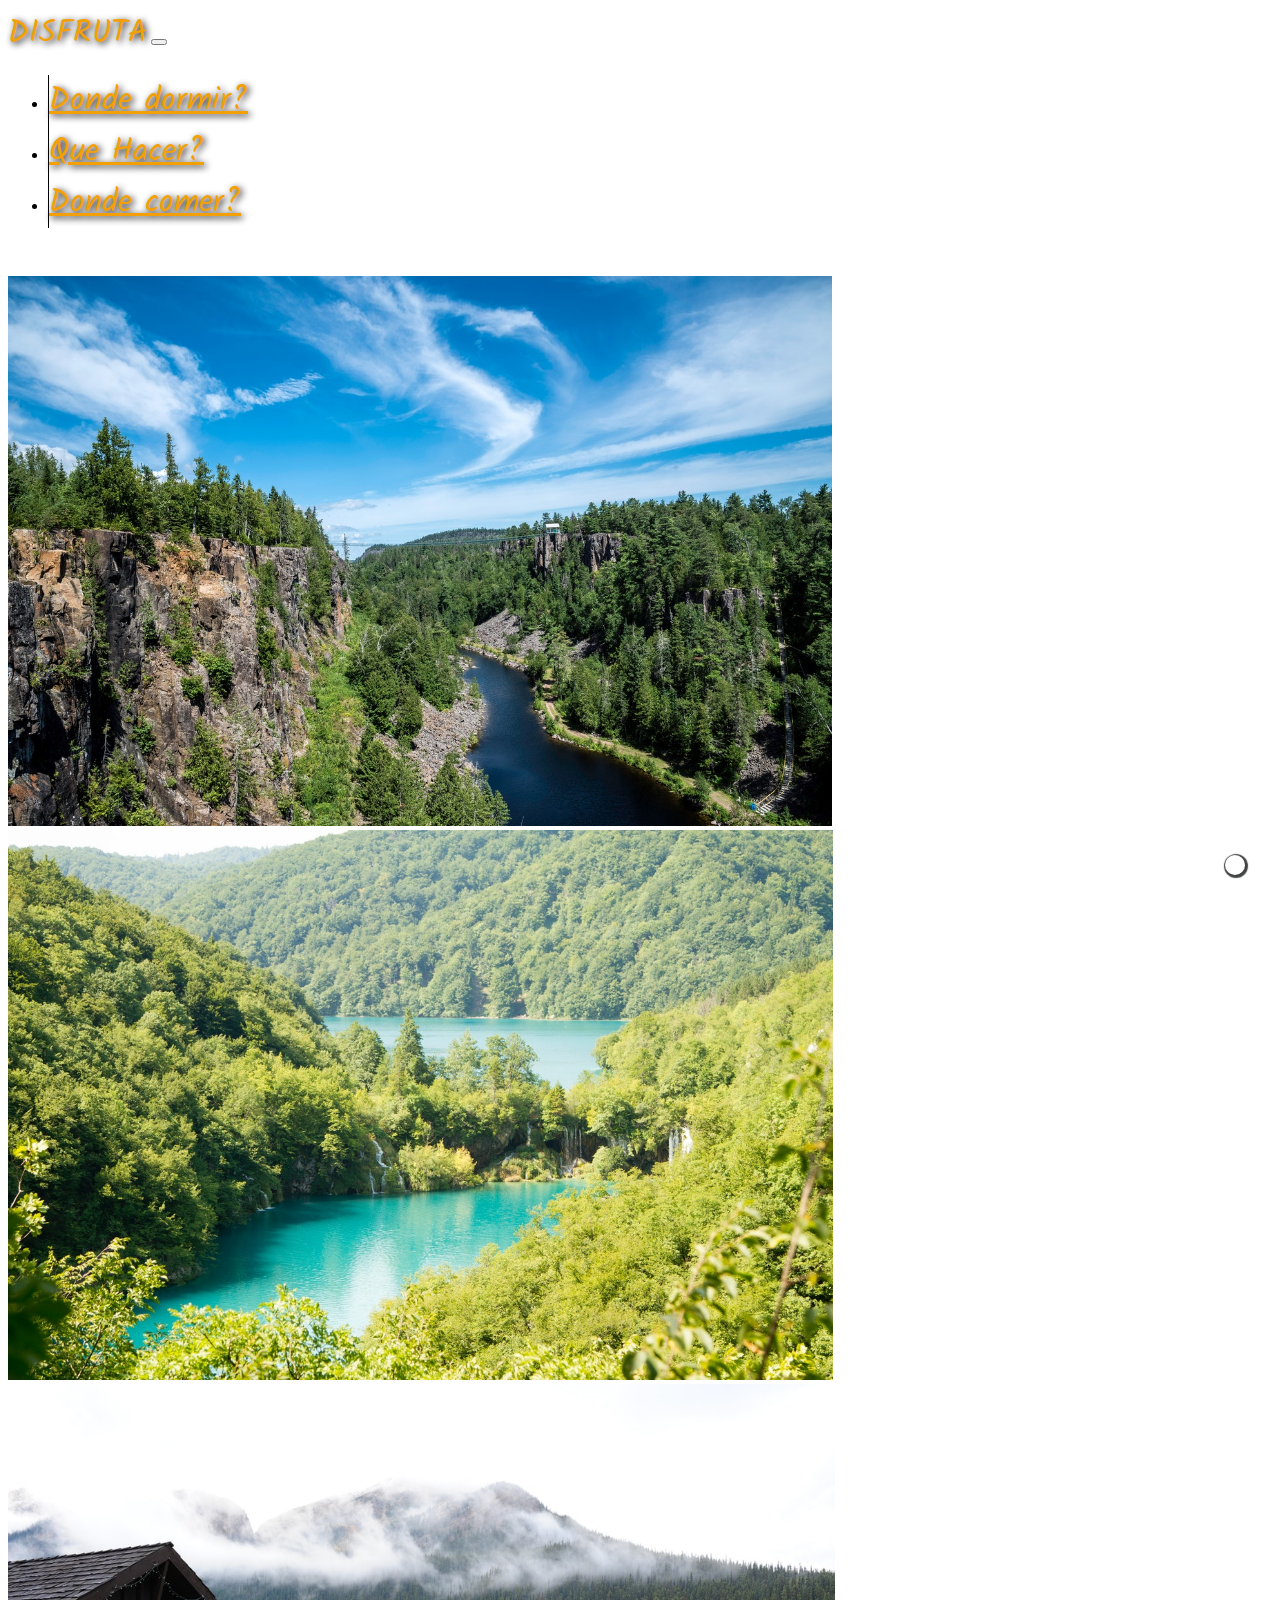
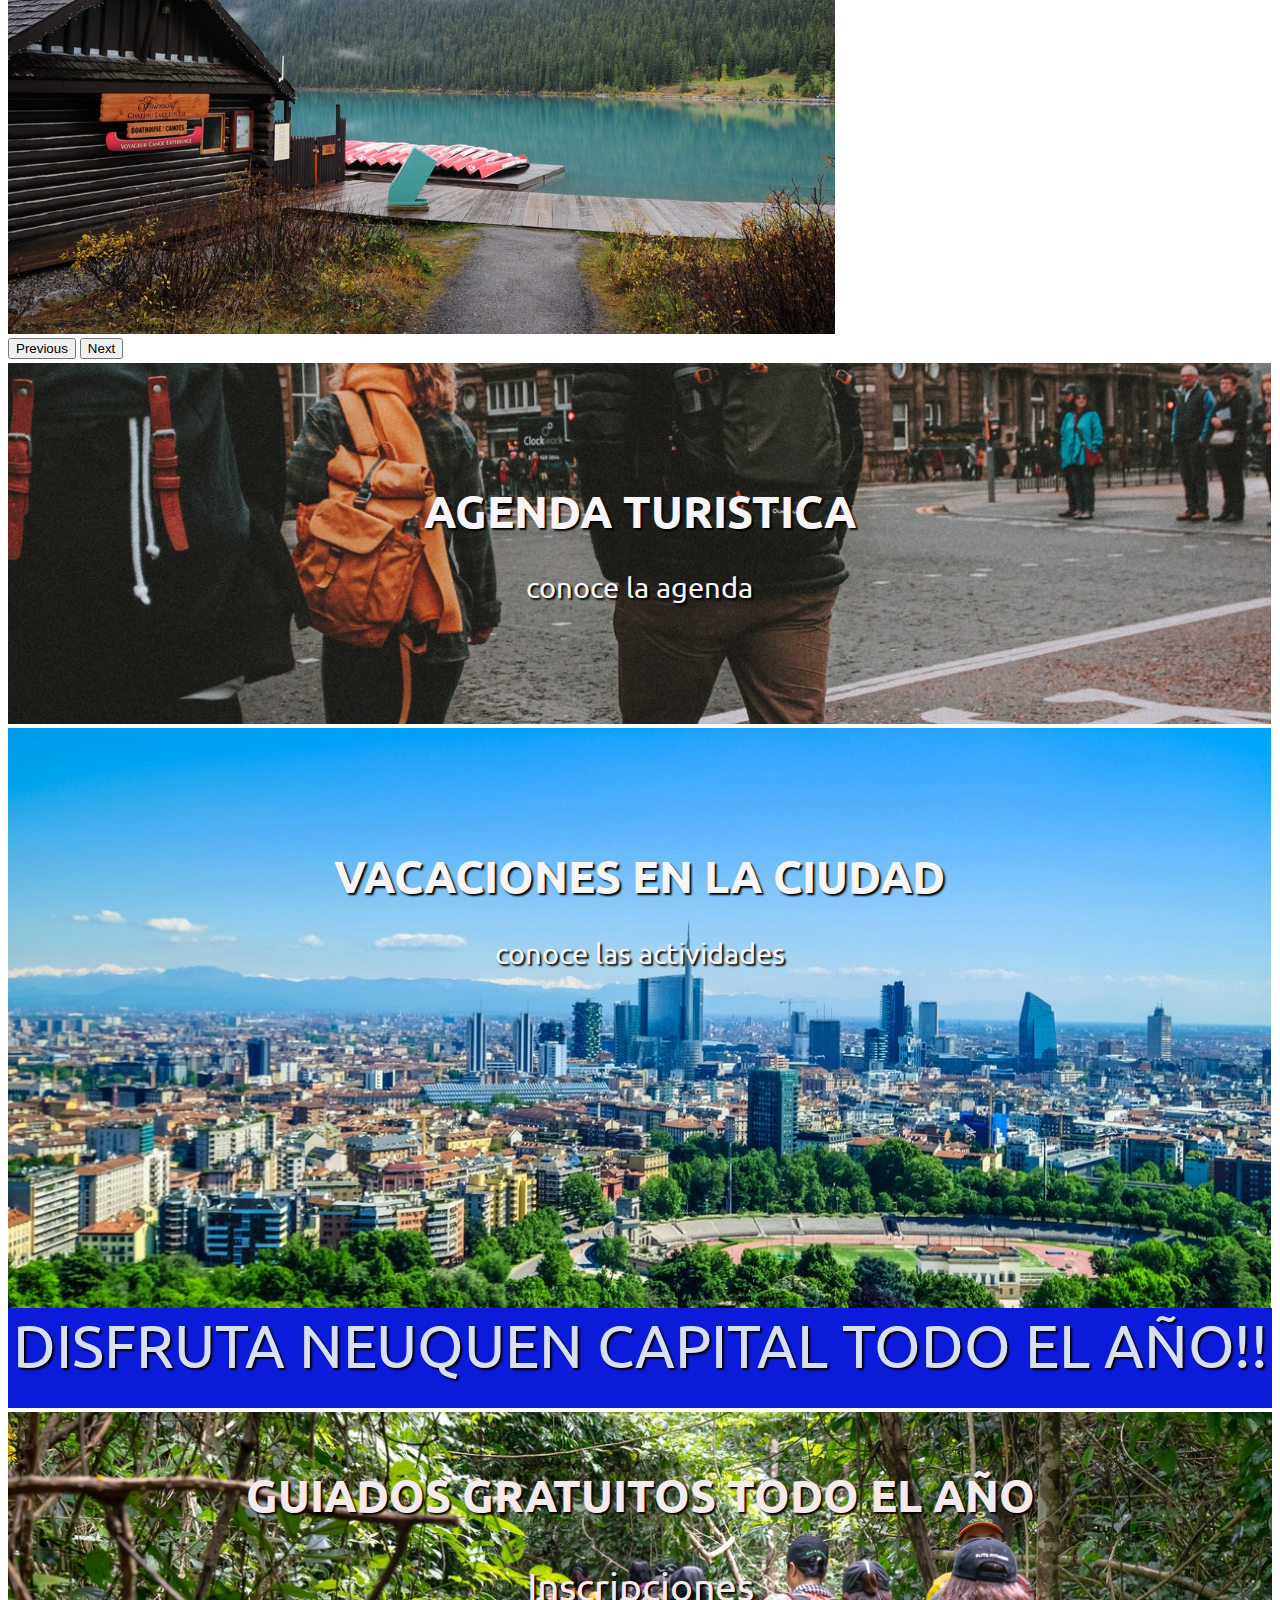
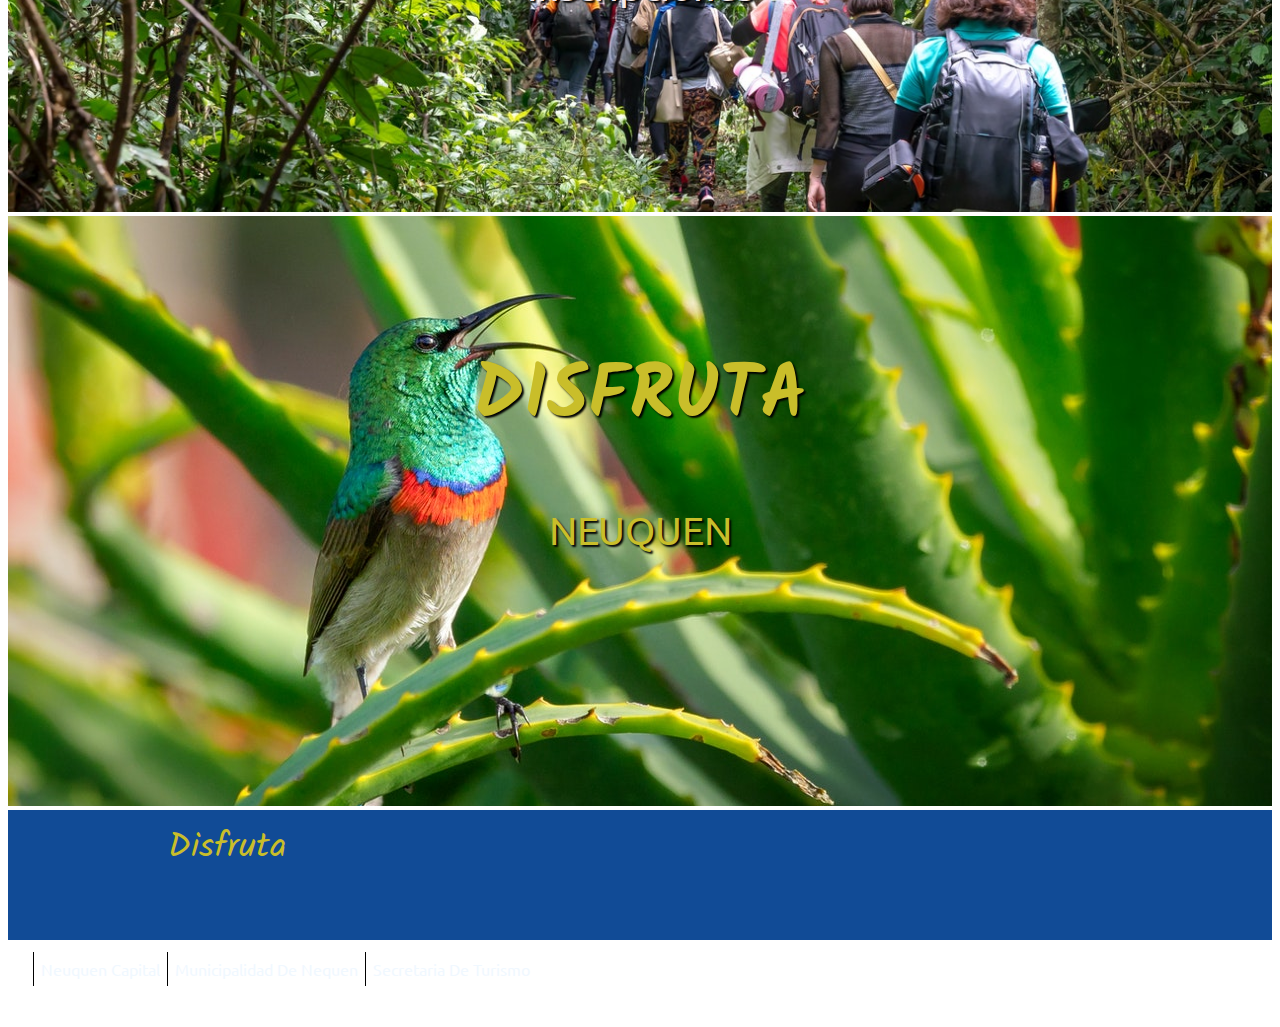
<file: index.html>
<!DOCTYPE html>
<html lang="en">

<head>
  <meta charset="UTF-8">
  <meta http-equiv="X-UA-Compatible" content="IE=edge">
  <meta name="viewport" content="width=device-width, initial-scale=1.0">
  <link href="https://cdn.jsdelivr.net/npm/bootstrap@5.2.0/dist/css/bootstrap.min.css" rel="stylesheet"
    integrity="sha384-gH2yIJqKdNHPEq0n4Mqa/HGKIhSkIHeL5AyhkYV8i59U5AR6csBvApHHNl/vI1Bx" crossorigin="anonymous">
  <link rel="stylesheet" href="https://cdnjs.cloudflare.com/ajax/libs/font-awesome/6.1.1/css/all.min.css"
    integrity="sha512-KfkfwYDsLkIlwQp6LFnl8zNdLGxu9YAA1QvwINks4PhcElQSvqcyVLLD9aMhXd13uQjoXtEKNosOWaZqXgel0g=="
    crossorigin="anonymous" referrerpolicy="no-referrer" />
  <link rel="stylesheet" href="style.css">
  <title>BOOTSTRAP</title>
</head>

<body>
  <header>
    <div class="shadow p-4 mb-4 bg-white">
      <nav class="navbar navbar-expand-md ">
        <div class="container-fluid">
          <a class="navbar-brand col-2">DISFRUTA</a>
          <button class="navbar-toggler" type="button" data-bs-toggle="collapse" data-bs-target="#mynavbar">
            <span class="navbar-toggler-icon"></span>
          </button>
          <div class="navbar-collapse col-9" class="link">
            <ul class="navbar-nav">
              <li class="nav-item">
                <a class="nav-link" href="./Seccion/dormir.html">Donde dormir?</a>
              </li>
              <li class="nav-item">
                <a class="nav-link" href="#">Que Hacer?</a>
              </li>
              <li class="nav-item">
                <a class="nav-link" href="#">Donde comer?</a>
              </li>
            </ul>
          </div>
          <div class="socialn col-1">
            <a href=""><i class="fa-brands fa-instagram"></i></a>
            <a href=""><i class="fa-brands fa-facebook-square"></i></a>
            <a href=""><i class="fa-brands fa-twitter"></i></a>
          </div>
        </div>
      </nav>
    </div>
  </header>
  <main>
  <div id="carouselExampleDark" class="carousel carousel-dark slide col-12" data-bs-ride="carousel">
    <div class="carousel-inner">
      <div class="carousel-item active" data-bs-interval="10000">
        <img src="./Multimedia/carrousel.jpg" class="d-block w-100" alt="rio">
      </div>
      <div class="carousel-item" data-bs-interval="2000">
        <img src="./Multimedia/carrousel1.jpg" class="d-block w-100" alt="Lago">
      </div>
      <div class="carousel-item">
        <img src="./Multimedia/carrousel2.jpg" class="d-block w-100" alt="bahia">
      </div>
    </div>
    <button class="carousel-control-prev" type="button" data-bs-target="#carouselExampleDark" data-bs-slide="prev">
      <span class="carousel-control-prev-icon" aria-hidden="true"></span>
      <span class="visually-hidden">Previous</span>
    </button>
    <button class="carousel-control-next" type="button" data-bs-target="#carouselExampleDark" data-bs-slide="next">
      <span class="carousel-control-next-icon" aria-hidden="true"></span>
      <span class="visually-hidden">Next</span>
    </button>
  </div>
  <section>
    <div class="container-fluid">
      <div class="row">
        <div class="agenda col-6">
          <h1>Agenda turistica</h1>
          <p>Conoce la agenda</p>
        </div>
        <div class="ciudad col-6">
          <h1>Vacaciones en la ciudad</h1>
          <p>Conoce las actividades</p>
        </div>
      </div>
    </div>
    <div class="banner col-12">Disfruta Neuquen Capital todo el año!!</div>
  </section>
  <div class="guia col-12">
    <h1>Guiados gratuitos todo el año</h1>
    <p>Inscripciones</p>
  </div>
  <div class="guia2 col-12">
    <h1>Disfruta</h1>
    <p>Neuquen</p>
  </div>
  </main>
  <footer>
    <div class="row">
      <div class="logo col-1">Disfruta
        <div class="socialf col-1">
          <a href=""><i class="fa-brands fa-instagram"></i></a>
          <a href=""><i class="fa-brands fa-facebook-square"></i></a>
          <a href=""><i class="fa-brands fa-twitter"></i></a>
        </div>
      </div>
      <div class="texto col-4">
        <p>Neuquen Capital</p>
        <p>Municipalidad de Nequen</p>
        <p>Secretaria de turismo</p>
      </div>
      <div class="arrow col-1">
        <a href="./index.html"><i class="fa-solid fa-arrow-up"></i></a>
      </div>
  </footer>
  <script src="https://cdn.jsdelivr.net/npm/bootstrap@5.2.0/dist/js/bootstrap.bundle.min.js"
    integrity="sha384-A3rJD856KowSb7dwlZdYEkO39Gagi7vIsF0jrRAoQmDKKtQBHUuLZ9AsSv4jD4Xa"
    crossorigin="anonymous"></script>
</body>

</html>
</file>
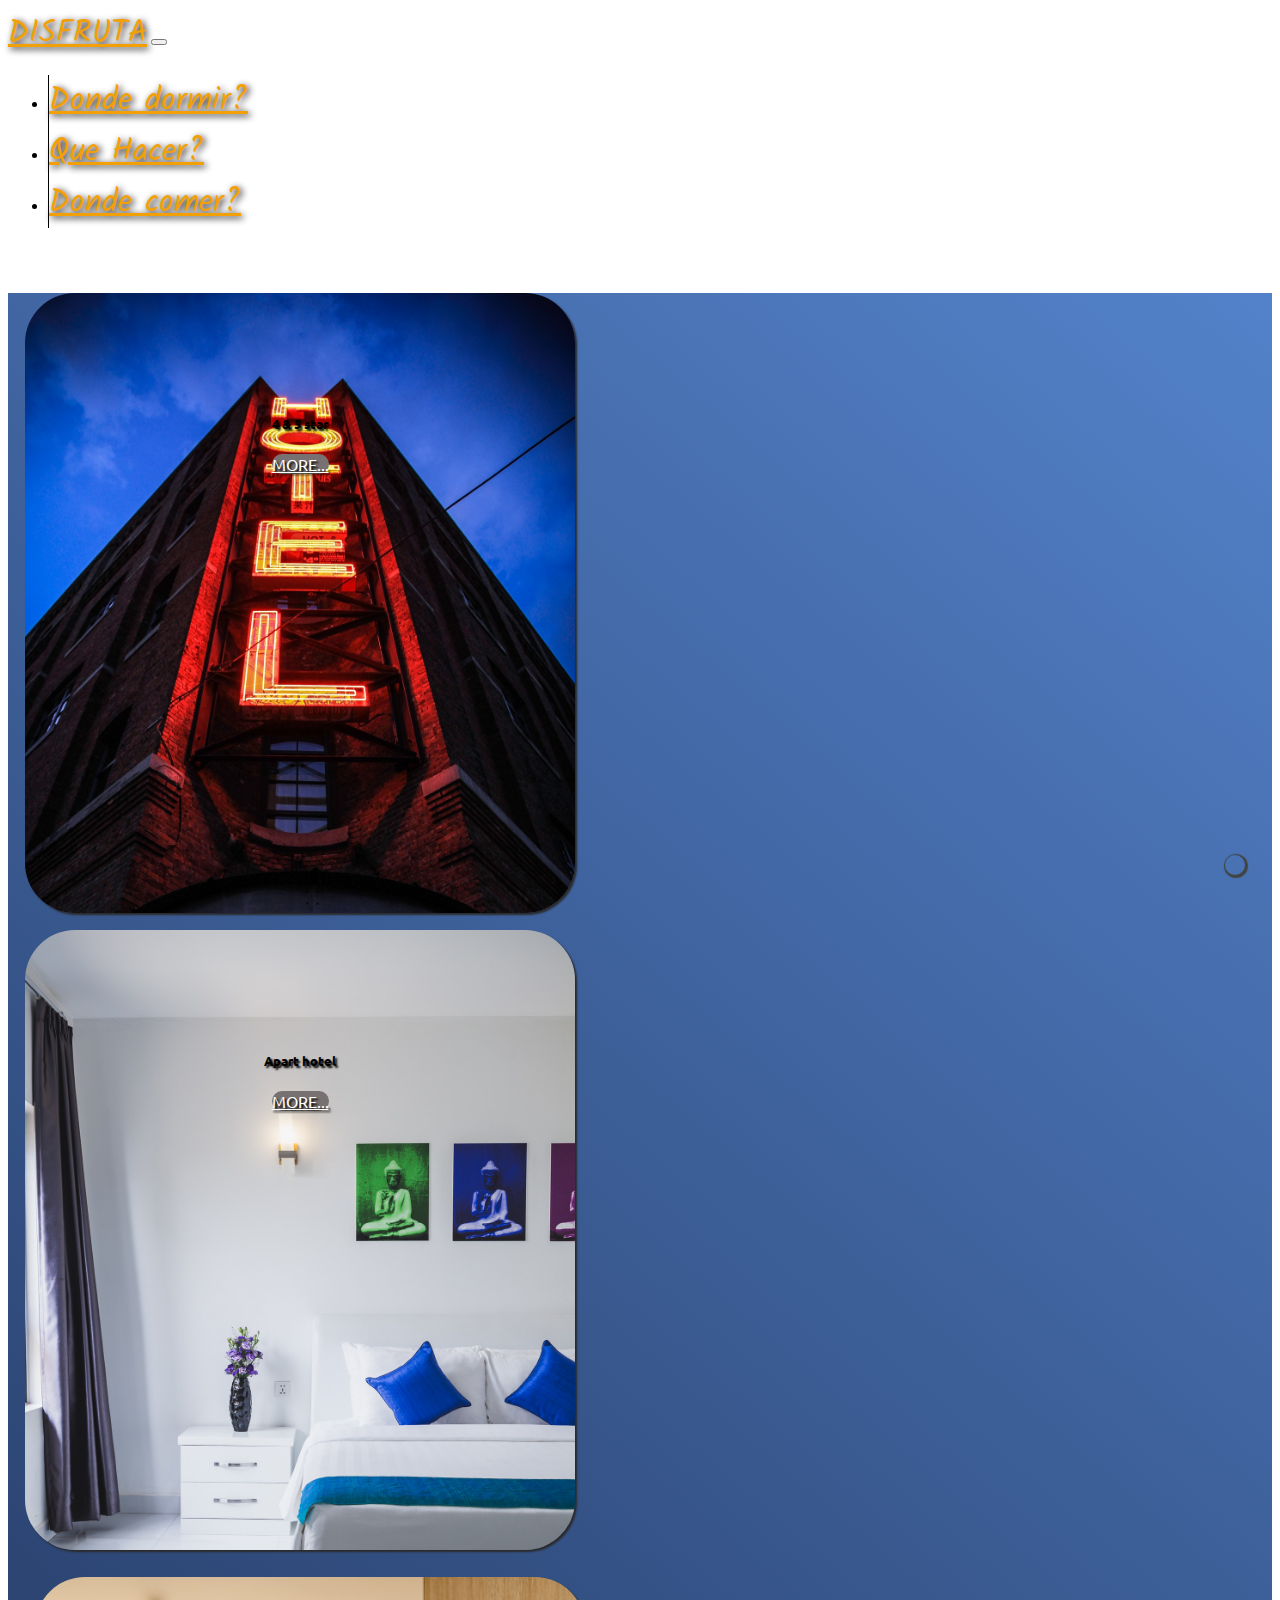
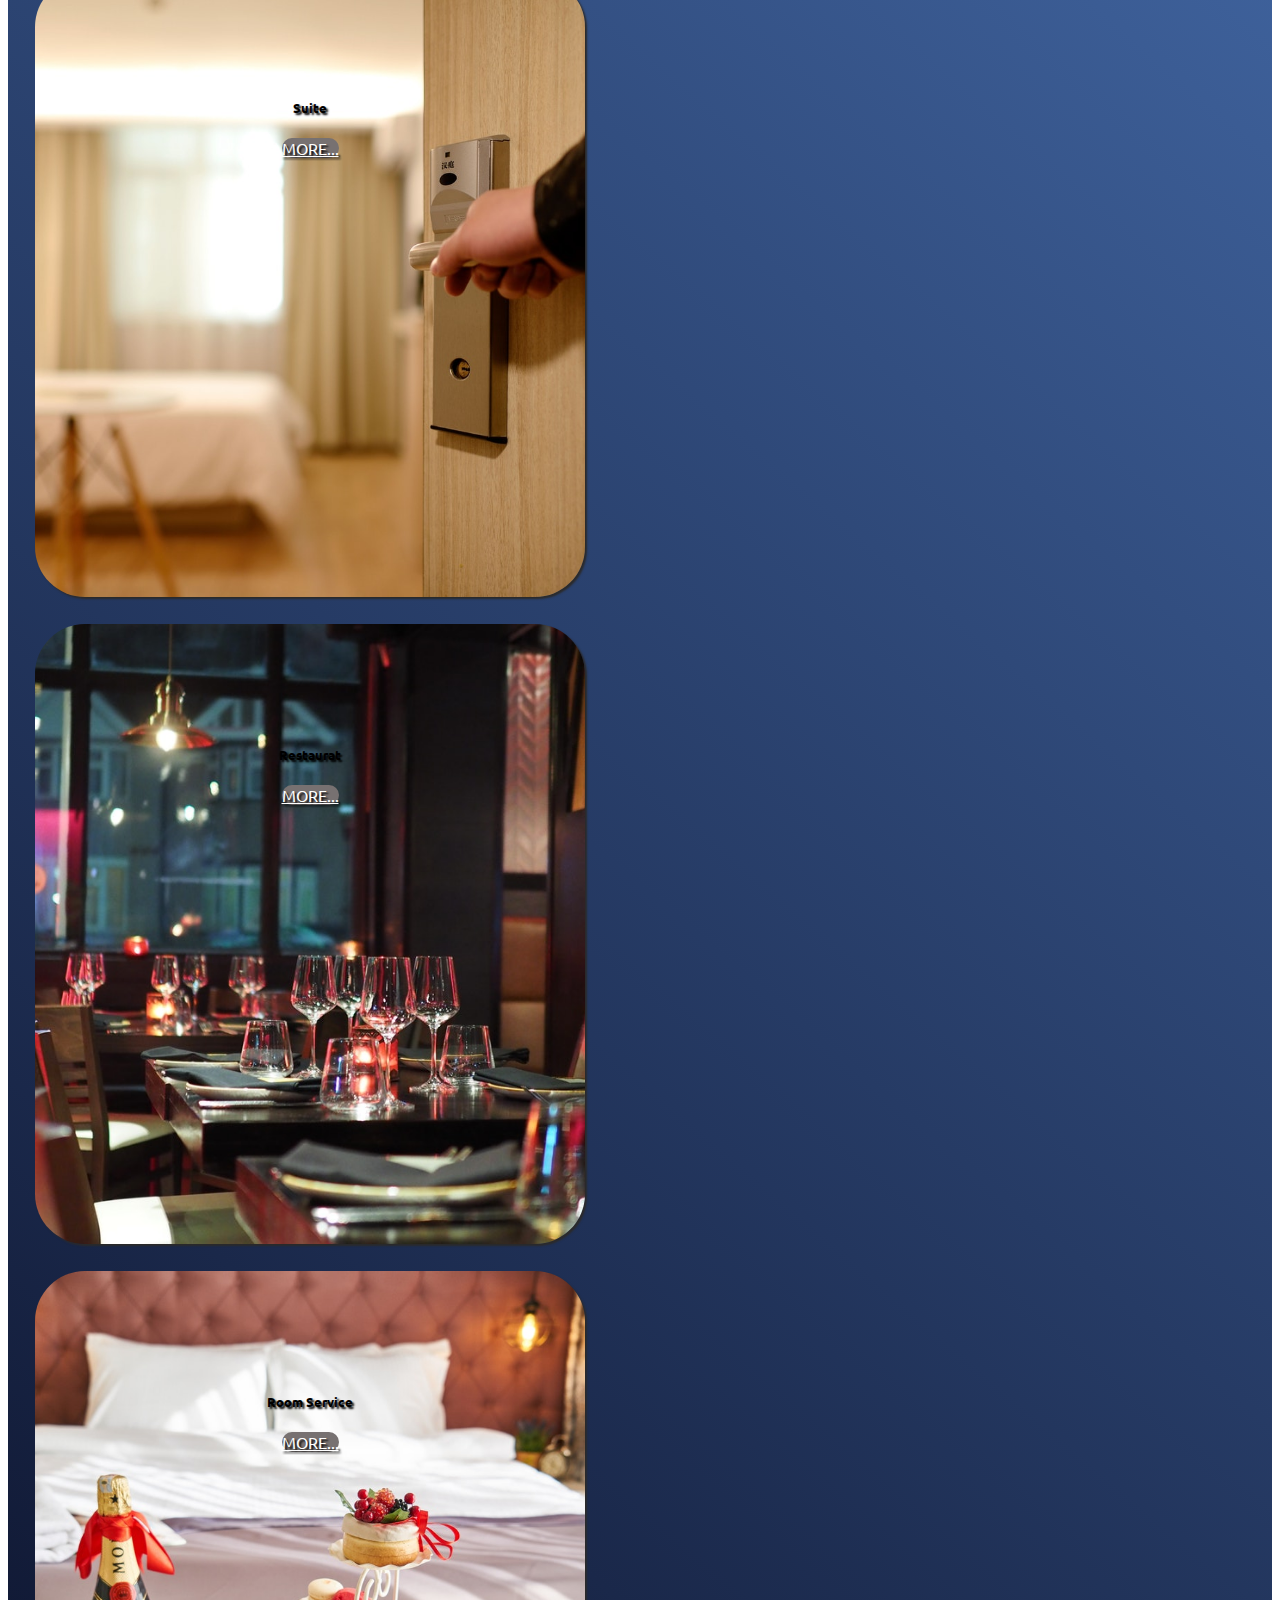
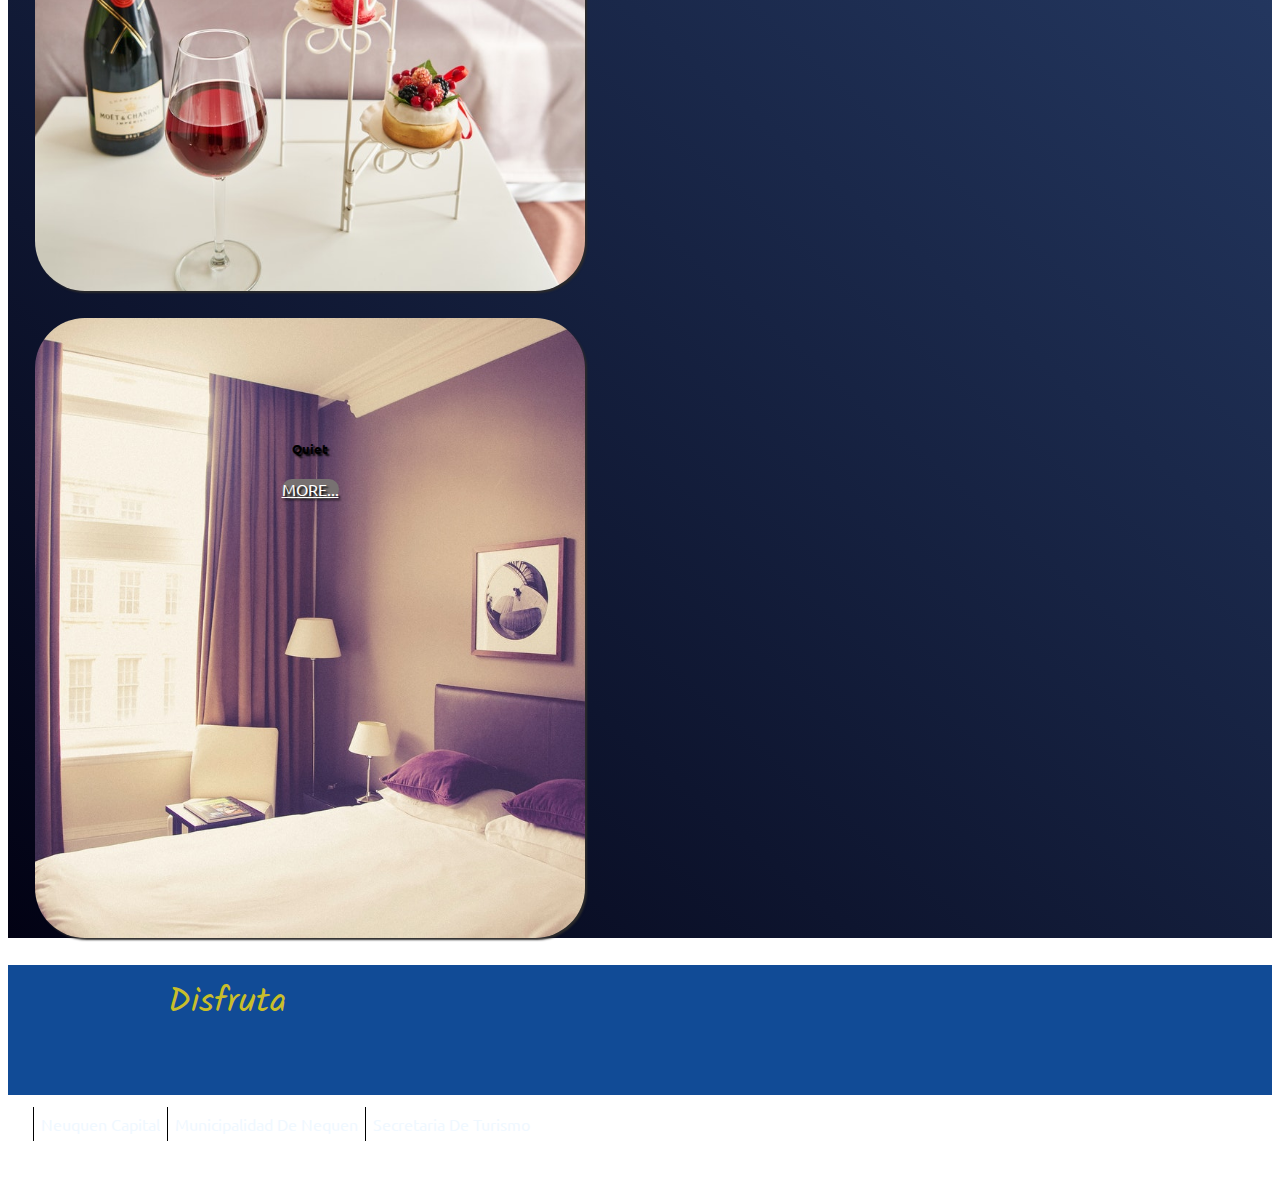
<file: Seccion/dormir.html>
<!DOCTYPE html>
<html lang="en">

<head>
    <meta charset="UTF-8">
    <meta http-equiv="X-UA-Compatible" content="IE=edge">
    <meta name="viewport" content="width=device-width, initial-scale=1.0">
    <link href="https://cdn.jsdelivr.net/npm/bootstrap@5.2.0/dist/css/bootstrap.min.css" rel="stylesheet"
        integrity="sha384-gH2yIJqKdNHPEq0n4Mqa/HGKIhSkIHeL5AyhkYV8i59U5AR6csBvApHHNl/vI1Bx" crossorigin="anonymous">
    <link rel="stylesheet" href="https://cdnjs.cloudflare.com/ajax/libs/font-awesome/6.1.1/css/all.min.css"
        integrity="sha512-KfkfwYDsLkIlwQp6LFnl8zNdLGxu9YAA1QvwINks4PhcElQSvqcyVLLD9aMhXd13uQjoXtEKNosOWaZqXgel0g=="
        crossorigin="anonymous" referrerpolicy="no-referrer" />
    <link rel="stylesheet" href="../style.css">
    <title>BOOTSTRAP</title>
</head>

<body>
    <header>
        <div class="shadow p-4 mb-4 bg-white">
            <nav class="navbar navbar-expand-md ">
                <div class="container-fluid">
                    <a class="navbar-brand col-2" href="../index.html">DISFRUTA</a>
                    <button class="navbar-toggler" type="button" data-bs-toggle="collapse" data-bs-target="#mynavbar">
                        <span class="navbar-toggler-icon"></span>
                    </button>
                    <div class="navbar-collapse col-9" class="link">
                        <ul class="navbar-nav">
                            <li class="nav-item">
                                <a class="nav-link" href="#">Donde dormir?</a>
                            </li>
                            <li class="nav-item">
                                <a class="nav-link" href="./hacer.html">Que Hacer?</a>
                            </li>
                            <li class="nav-item">
                                <a class="nav-link" href="#">Donde comer?</a>
                            </li>
                        </ul>
                    </div>
                    <div class="socialn col-1">
                        <a href=""><i class="fa-brands fa-instagram"></i></a>
                        <a href=""><i class="fa-brands fa-facebook-square"></i></a>
                        <a href=""><i class="fa-brands fa-twitter"></i></a>
                    </div>
                </div>
            </nav>
        </div>
    </header>
    <main>
        <section class="dormir">
            <div class="row">
                <div class="col-xl-4">
                    <div class="card0">
                        <div class="card-body">
                            <h5 class="card-title">4 & 5 star</h5>
                            <a href="#" class="btn ">More...</a>
                        </div>
                    </div>
                </div>
                <div class="col-xl-4">
                    <div class="card1">
                        <div class="card-body">
                            <h5 class="card-title">Apart hotel</h5>
                            <a href="#" class="btn ">More...</a>
                        </div>
                    </div>
                </div>
                <div class="col-xl-4">
                    <div class="card2">
                        <div class="card-body">
                            <h5 class="card-title">Suite</h5>
                            <a href="#" class="btn ">More...</a>
                        </div>
                    </div>
                </div>
                <div class="col-xl-4">
                    <div class="card3">
                        <div class="card-body">
                            <h5 class="card-title">Restaurat</h5>
                            <a href="#" class="btn ">More...</a>
                        </div>
                    </div>
                </div>
                <div class="col-xl-4">
                    <div class="card4">
                        <div class="card-body">
                            <h5 class="card-title">Room Service</h5>
                            <a href="#" class="btn ">More...</a>
                        </div>
                    </div>
                </div>
                <div class="col-xl-4">
                    <div class="card5">
                        <div class="card-body">
                            <h5 class="card-title">Quiet</h5>
                            <a href="#" class="btn ">More...</a>
                        </div>
                    </div>
                </div>

            </div>

        </section>
    </main>
    <footer>
        <div class="row">
            <div class="logo col-1">Disfruta
                <div class="socialf col-1">
                    <a href=""><i class="fa-brands fa-instagram"></i></a>
                    <a href=""><i class="fa-brands fa-facebook-square"></i></a>
                    <a href=""><i class="fa-brands fa-twitter"></i></a>
                </div>
            </div>
            <div class="texto col-4">
                <p>Neuquen Capital</p>
                <p>Municipalidad de Nequen</p>
                <p>Secretaria de turismo</p>
            </div>
            <div class="arrow col-1">
                <a href="./dormir.html"><i class="fa-solid fa-arrow-up"></i></a>
            </div>
    </footer>
    <script src="https://cdn.jsdelivr.net/npm/bootstrap@5.2.0/dist/js/bootstrap.bundle.min.js"
        integrity="sha384-A3rJD856KowSb7dwlZdYEkO39Gagi7vIsF0jrRAoQmDKKtQBHUuLZ9AsSv4jD4Xa"
        crossorigin="anonymous"></script>
</body>

</html>
</file>
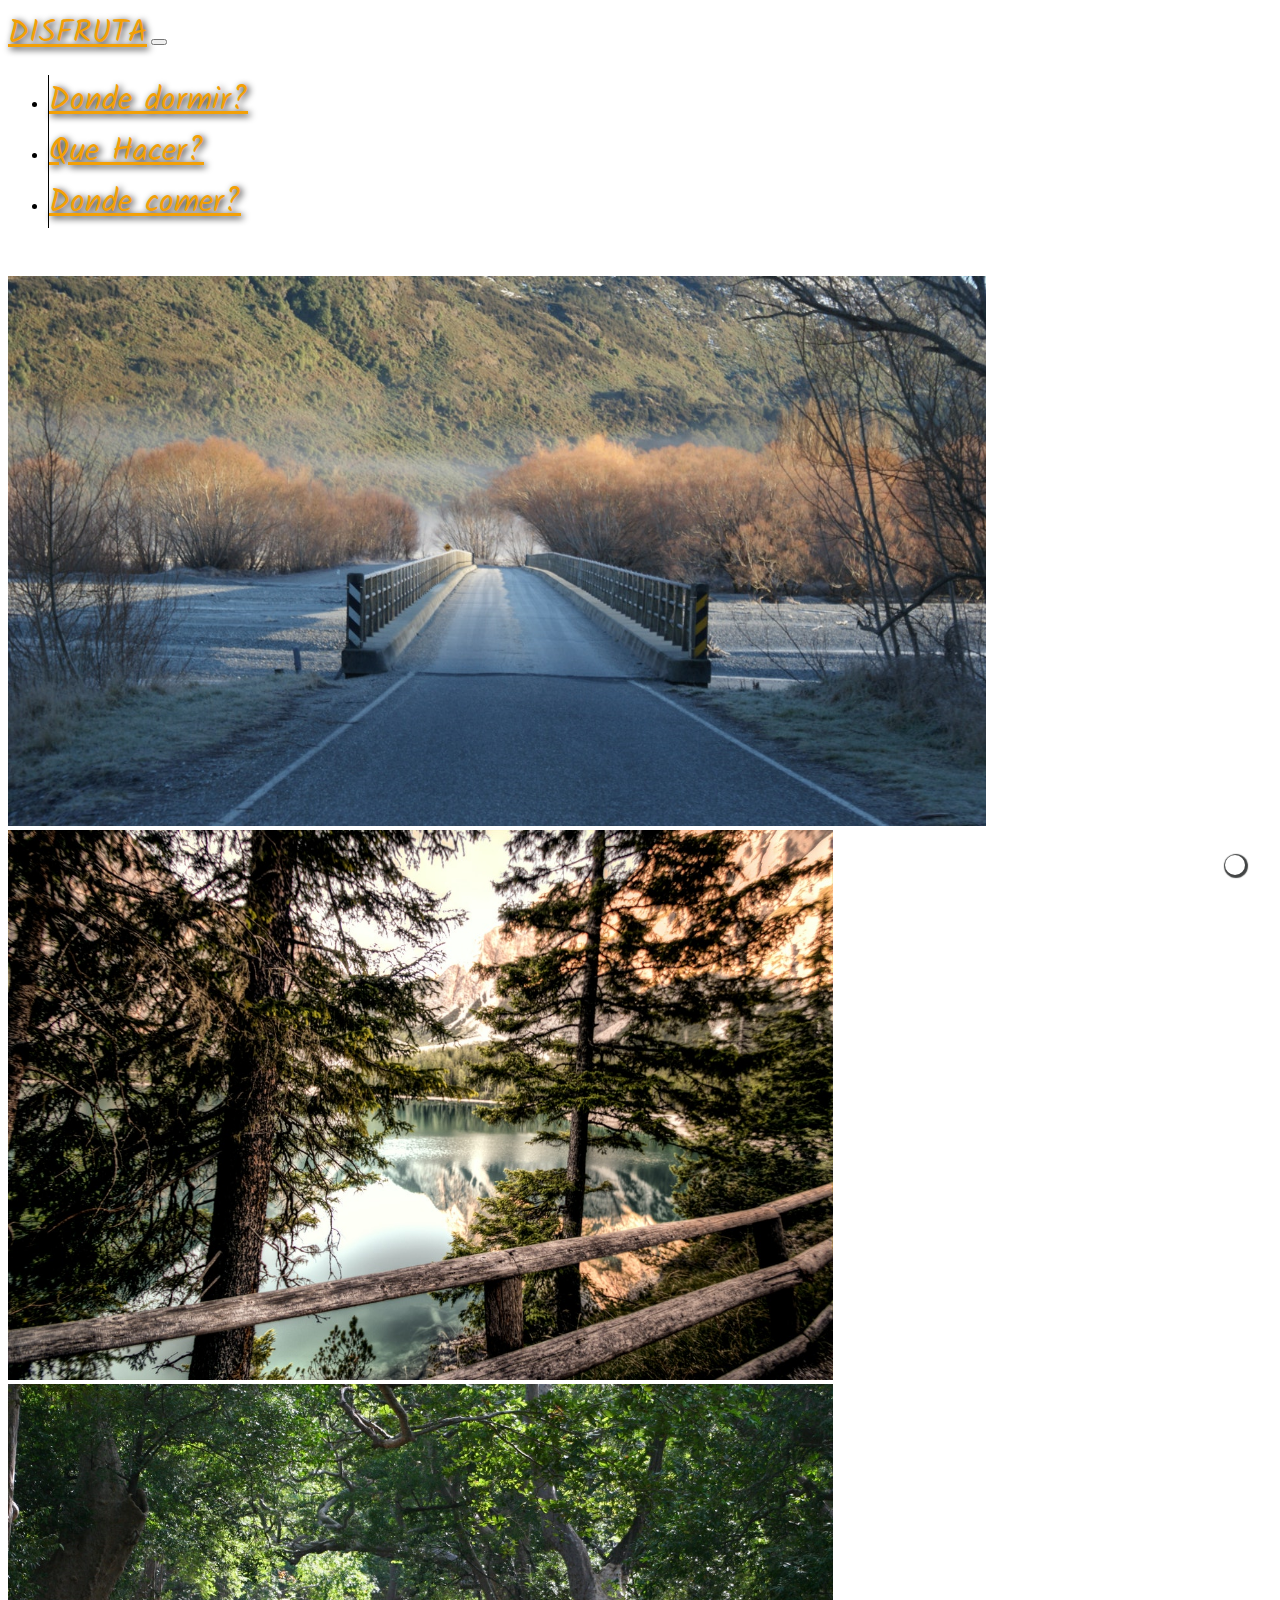
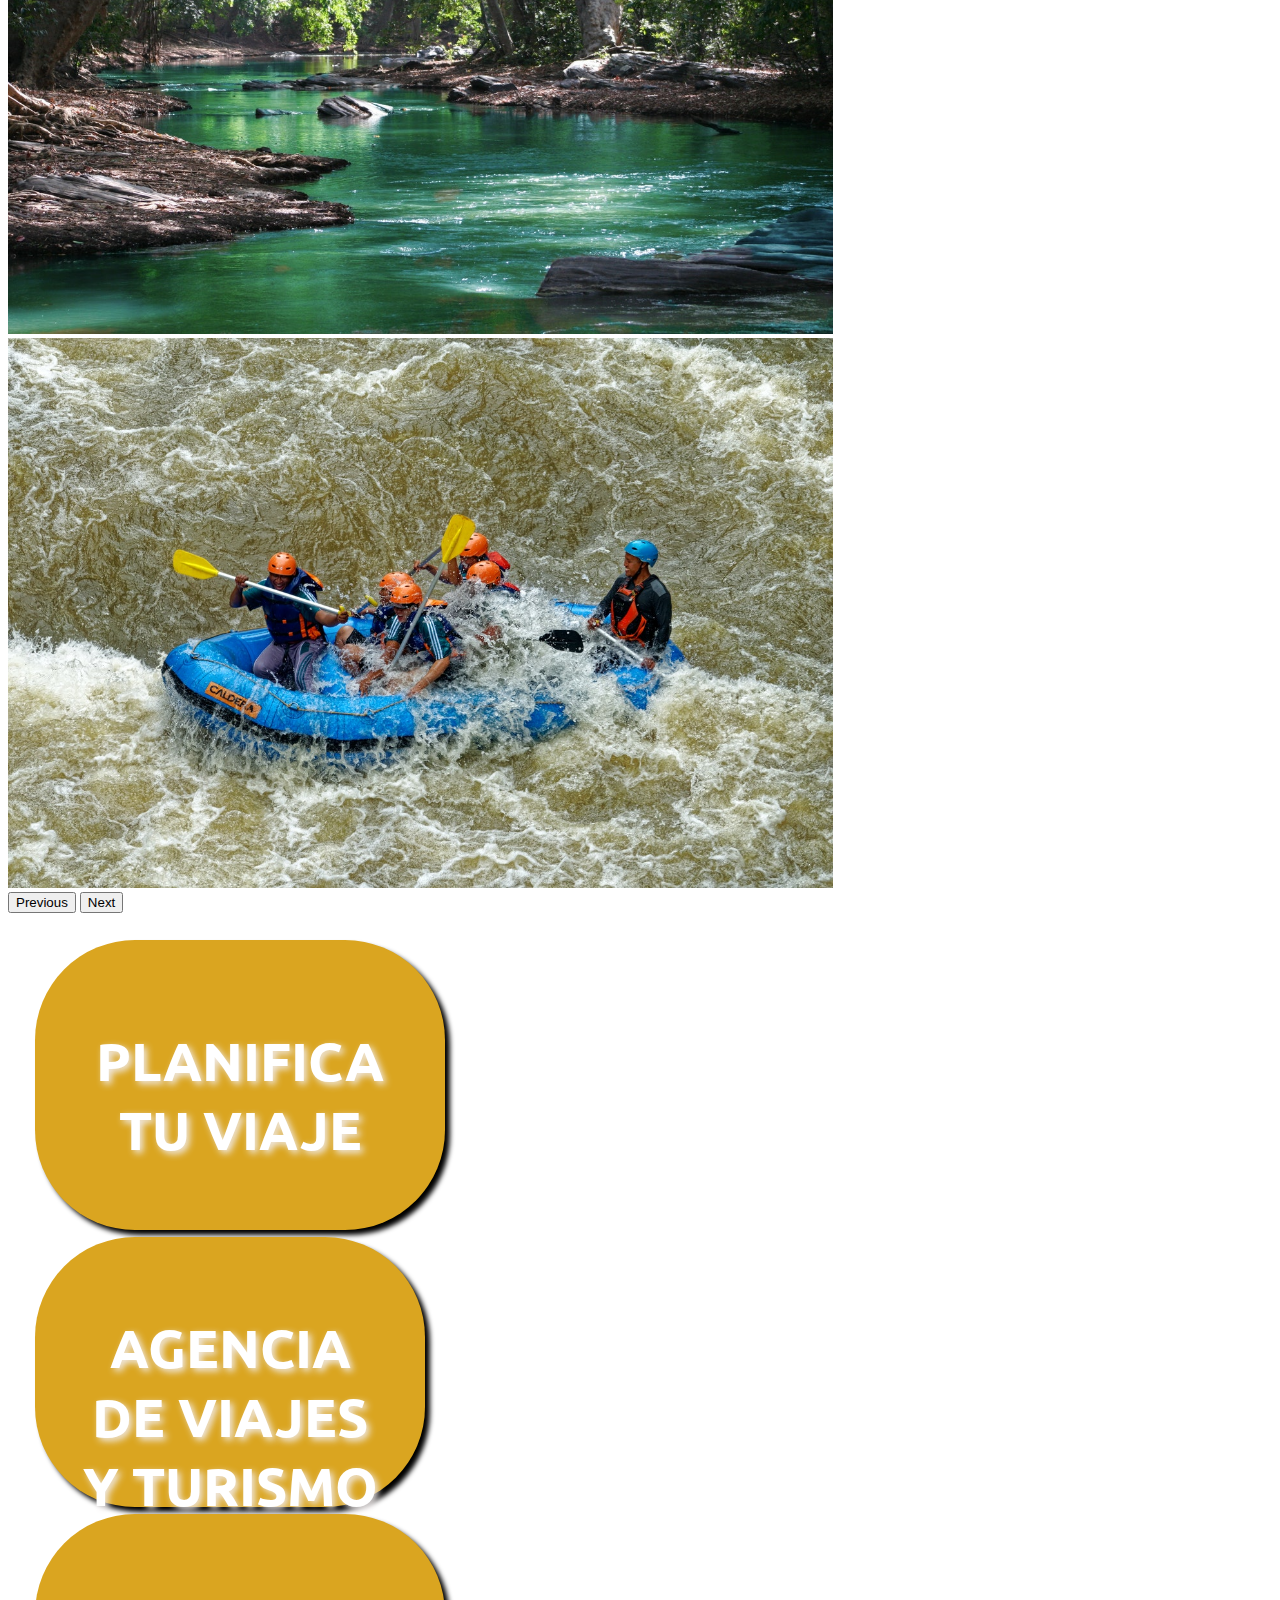
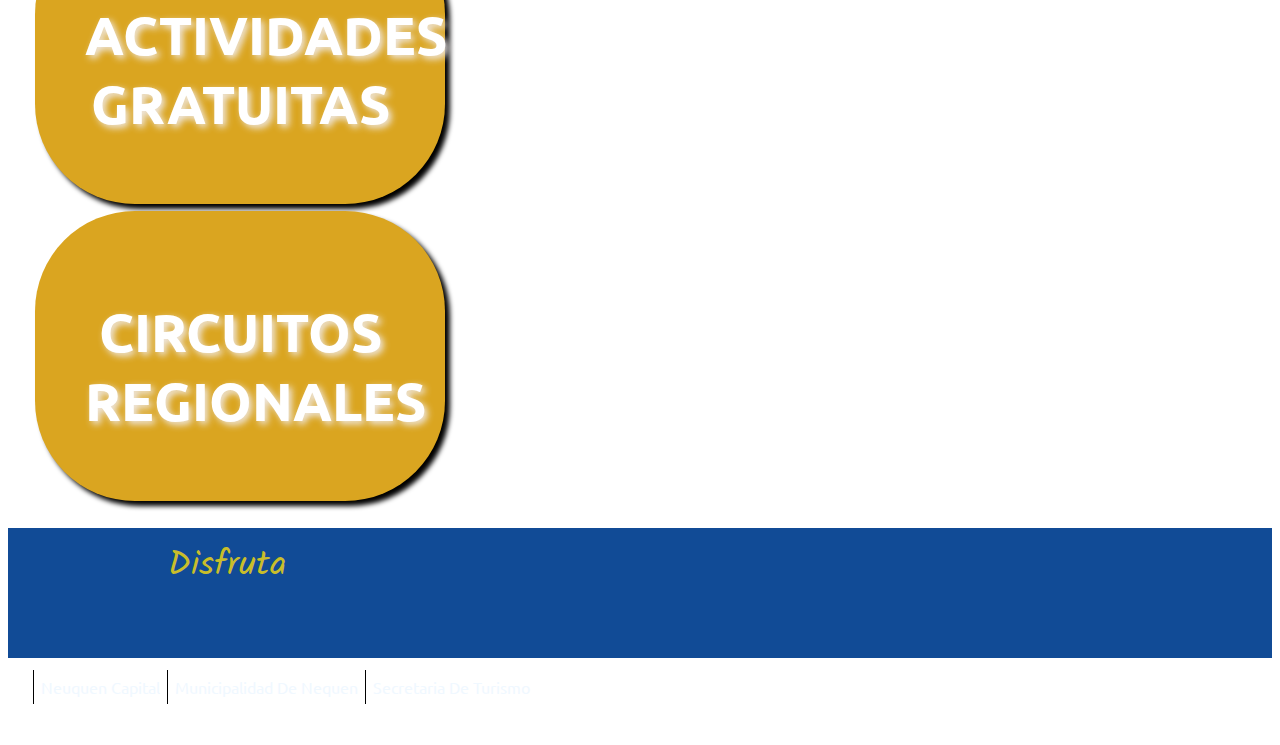
<file: Seccion/hacer.html>
<!DOCTYPE html>
<html lang="en">

<head>
  <meta charset="UTF-8">
  <meta http-equiv="X-UA-Compatible" content="IE=edge">
  <meta name="viewport" content="width=device-width, initial-scale=1.0">
  <link href="https://cdn.jsdelivr.net/npm/bootstrap@5.2.0/dist/css/bootstrap.min.css" rel="stylesheet"
    integrity="sha384-gH2yIJqKdNHPEq0n4Mqa/HGKIhSkIHeL5AyhkYV8i59U5AR6csBvApHHNl/vI1Bx" crossorigin="anonymous">
  <link rel="stylesheet" href="https://cdnjs.cloudflare.com/ajax/libs/font-awesome/6.1.1/css/all.min.css"
    integrity="sha512-KfkfwYDsLkIlwQp6LFnl8zNdLGxu9YAA1QvwINks4PhcElQSvqcyVLLD9aMhXd13uQjoXtEKNosOWaZqXgel0g=="
    crossorigin="anonymous" referrerpolicy="no-referrer" />
  <link rel="stylesheet" href="../style.css">
  <title>BOOTSTRAP</title>
</head>

<body>
  <header>
    <div class="shadow p-4 mb-4 bg-white">
      <nav class="navbar navbar-expand-md ">
        <div class="container-fluid">
          <a class="navbar-brand col-2" href="../index.html">DISFRUTA</a>
          <button class="navbar-toggler" type="button" data-bs-toggle="collapse" data-bs-target="#mynavbar">
            <span class="navbar-toggler-icon"></span>
          </button>
          <div class="navbar-collapse col-9" class="link">
            <ul class="navbar-nav">
              <li class="nav-item">
                <a class="nav-link" href="./dormir.html">Donde dormir?</a>
              </li>
              <li class="nav-item">
                <a class="nav-link" href="#">Que Hacer?</a>
              </li>
              <li class="nav-item">
                <a class="nav-link" href="#">Donde comer?</a>
              </li>
            </ul>
          </div>
          <div class="socialn col-1">
            <a href=""><i class="fa-brands fa-instagram"></i></a>
            <a href=""><i class="fa-brands fa-facebook-square"></i></a>
            <a href=""><i class="fa-brands fa-twitter"></i></a>
          </div>
        </div>
      </nav>
    </div>
  </header>
  <main>
  <div id="carouselExampleDark" class="carousel carousel-dark slide col-12" data-bs-ride="carousel">
    <div class="carousel-inner">
      <div class="carousel-item active" data-bs-interval="10000">
        <img src="../Multimedia/carrousel3.jpg" class="d-block w-100" alt="">
      </div>
      <div class="carousel-item" data-bs-interval="2000">
        <img src="../Multimedia/carrousel4.jpg" class="d-block w-100" alt="">
      </div>
      <div class="carousel-item">
        <img src="../Multimedia/carrousel5.jpg" class="d-block w-100" alt="">
      </div>
      <div class="carousel-item">
        <img src="../Multimedia/carrousel6.jpg" class="d-block w-100" alt="">
      </div>

    </div>
    <button class="carousel-control-prev" type="button" data-bs-target="#carouselExampleDark" data-bs-slide="prev">
      <span class="carousel-control-prev-icon" aria-hidden="true"></span>
      <span class="visually-hidden">Previous</span>
    </button>
    <button class="carousel-control-next" type="button" data-bs-target="#carouselExampleDark" data-bs-slide="next">
      <span class="carousel-control-next-icon" aria-hidden="true"></span>
      <span class="visually-hidden">Next</span>
    </button>
  </div>
  <article>
    <div class="container-fluid">
        <div class="row">
          <div class="planifica col-xl-2">
            <h1>Planifica tu viaje</h1>
          </div>
          <div class="agencia col-xl-2">
            <h1>Agencia de viajes y turismo</h1>
          </div>
          <div class="actividades col-xl-2">
            <h1>Actividades gratuitas</h1>
          </div>
          <div class="circuitos col-xl-2">
            <h1>circuitos regionales</h1>
          </div>          
        </div>
      </div>
  </article>
    </main>
  <footer>
    <div class="row">
      <div class="logo col-1">Disfruta
        <div class="socialf col-1">
          <a href=""><i class="fa-brands fa-instagram"></i></a>
          <a href=""><i class="fa-brands fa-facebook-square"></i></a>
          <a href=""><i class="fa-brands fa-twitter"></i></a>
        </div>
      </div>
      <div class="texto col-4">
        <p>Neuquen Capital</p>
        <p>Municipalidad de Nequen</p>
        <p>Secretaria de turismo</p>
      </div>
      <div class="arrow col-1">
        <a href="./hacer.html"><i class="fa-solid fa-arrow-up"></i></a>
      </div>
  </footer>
  <script src="https://cdn.jsdelivr.net/npm/bootstrap@5.2.0/dist/js/bootstrap.bundle.min.js"
    integrity="sha384-A3rJD856KowSb7dwlZdYEkO39Gagi7vIsF0jrRAoQmDKKtQBHUuLZ9AsSv4jD4Xa"
    crossorigin="anonymous"></script>
</body>

</html>
</file>
<file: style.css>
@import url('https://fonts.googleapis.com/css2?family=Kalam:wght@300&family=Ubuntu:wght@300;400&display=swap');

.navbar {
    width: 100%;
}

.navbar a {
    font-size: 32px;
    font-family: cursive;
    color: rgb(243, 160, 6);
    font-family: 'kalam';
    text-shadow: 2px 2px 7px black;
}

.nav-item {
    border-left: 1px solid black;
}

.navbar a:hover {
    color: #721a8d;
}

.socialn a {
    padding: 5px;
    font-size: 20px;
    color: rgb(16, 74, 160);
    text-shadow: 2px 3px 7px black;
}

.carousel img {
    width: auto;
    background-size: contain;
    height: 550px;
}

section {
    font-family: 'Ubuntu';
    text-shadow: 2px 2px 2px rgb(0, 0, 0);
}

section h1 {
    text-transform: uppercase;
    font-size: 45px;
    color: #f7f5f8;
}

section p {
    text-transform: lowercase;
    font-size: 29px;
    color: #f7f5f8;
}

.agenda {
    margin-top: 4px;
    background-image: url(./Multimedia/agenda.jpg);
    background-size: cover;
    background-position: center;
    text-align: center;
    padding: 90px;
}

.ciudad {
    margin-top: 4px;
    height: 400px;
    background-image: url(./Multimedia/ciudad.jpg);
    background-size: cover;
    background-position: center;
    text-align: center;
    padding: 90px;
}

.banner {
    width: 100%;
    height: 100px;
    background-color: rgb(12, 26, 218);
    color: rgb(215, 224, 241);
    text-align: center;
    font-size: 60px;
    text-transform: uppercase;
}

.guia {
    margin-top: 4px;
    padding: 25px;
    height: 350px;
    width: auto;
    color: rgb(245, 234, 234);
    background-image: url(./Multimedia/guia.jpg);
    background-size: cover;
    background-position: center;
    text-align: center;
    font-family: 'ubuntu';
    text-shadow: 2px 2px 2px rgb(0, 0, 0);
}

.guia h1 {
    font-size: 45px;
    text-transform: uppercase;
}

.guia p {
    font-size: 39px;
    text-transform: capitalize;
}

.guia2 {
    margin-top: 4px;
    margin-bottom: 4px;
    width: auto;
    height: 450px;
    color: rgb(201, 190, 42);
    background-image: url(./Multimedia/naturaleza.jpg);
    background-repeat: no-repeat;
    background-position: center;
    text-align: center;
    padding: 70px;
    font-family: 'ubuntu';
    text-transform: uppercase;
    text-shadow: 2px 2px 2px rgb(0, 0, 0);

}

.guia2 h1 {
    font-size: 75px;
    font-family: 'kalam';
}

.guia2 p {
    font-size: 39px;
}

footer {
    height: 130px;
    width: 100%;
    background-color: rgb(17, 75, 150);
}

.row {
    margin-right: 1px;
}

.texto {
    display: flex;
    padding: 25px;
    color: aliceblue;
    font-family: 'ubuntu';
    text-transform: capitalize;
}

.texto p {
    padding: 7px;
    border-left: 1px solid black;

}

.logo {
    margin-left: 150px;
    padding: 10px;
    font-size: 35px;
    width: auto;
    font-family: 'kalam';
    color: rgb(201, 190, 42);
}

.socialf {
    padding: 10px;
    font-size: 20px;
    letter-spacing: 15px;
    margin-top: 5px;
    ;
    color: rgb(238, 238, 240);
    text-shadow: 2px 3px 7px black;
    display: flex;
}

.arrow {
    padding: 10px;
    height: auto;
    width: auto;
    font-size: 30px;
    border-radius: 100%;
    cursor: pointer;
    position: fixed;
    bottom: 25px;
    right: 35px;
    box-shadow: 1px 1px 1px 2px #424444;
}

.arrow a {
    color: aliceblue;
}

.arrow a:hover {
    color: rgb(201, 190, 42);
}

.dormir{
    background: linear-gradient(45grad, rgb(2, 2, 20), rgb(83, 130, 202));
}

.card0{
    width: 350px;
    height: 420px;
    margin: 17px;
    font-family: 'ubuntu';
    text-align: center;
    padding: 100px;
    background-image: url(./Multimedia/hotel.jpg);
    background-size: cover;
    border-radius: 50px;
    box-shadow: 2px 2px 2px rgb(43, 42, 42);
}

.card1{
    width: 350px;
    height: 420px;
    margin: 17px;
    font-family: 'ubuntu';
    text-align: center;
    padding: 100px;
    background-image: url(./Multimedia/hotel1.jpg);
    background-size: cover;
    border-radius: 50px;
    box-shadow: 2px 2px 2px rgb(43, 42, 42);
}
.card2{
    width: 350px;
    height: 420px;
    margin: 27px;
    font-family: 'ubuntu';
    text-align: center;
    padding: 100px;
    background-image: url(./Multimedia/hotel2.jpg);
    background-size: cover;
    background-position: center;
    border-radius: 50px;
    box-shadow: 2px 2px 2px rgb(43, 42, 42);
}

.card0:hover{
    cursor: pointer;
    box-shadow: 2px 2px 2px black;
    transform:translateY(-50px);
    transition: 1s;
}
.card1:hover{
    cursor: pointer;
    box-shadow: 2px 2px 2px black;
    transform:translateY(-50px);
    transition: 1s;
}
.card2:hover{
    cursor: pointer;
    box-shadow: 2px 2px 2px black;
    transform:translateY(-50px);
    transition: 1s;
}
.card3{
    width: 350px;
    height: 420px;
    margin: 27px;
    font-family: 'ubuntu';
    text-align: center;
    padding: 100px;
    background-image: url(./Multimedia/hotel3.jpg);
    background-size: cover;
    background-position: center;
    border-radius: 50px;
    box-shadow: 2px 2px 2px rgb(43, 42, 42);
}

.card3:hover{
    cursor: pointer;
    box-shadow: 2px 2px 2px black;
    transform:translateY(-50px);
    transition: 1s;
}
.card4{
    width: 350px;
    height: 420px;
    margin: 27px;
    font-family: 'ubuntu';
    text-align: center;
    padding: 100px;
    background-image: url(./Multimedia/hotel4.jpg);
    background-size: cover;
    background-position: center;
    border-radius: 50px;
    box-shadow: 2px 2px 2px rgb(43, 42, 42);
}

.card4:hover{
    cursor: pointer;
    box-shadow: 2px 2px 2px black;
    transform:translateY(-50px);
    transition: 1s;
}
.card5{
    width: 350px;
    height: 420px;
    margin: 27px;
    font-family: 'ubuntu';
    text-align: center;
    padding: 100px;
    background-image: url(./Multimedia/hotel5.jpg);
    background-size: cover;
    background-position: center;
    border-radius: 50px;
    box-shadow: 2px 2px 2px rgb(43, 42, 42);
}

.card5:hover{
    cursor: pointer;
    box-shadow: 2px 2px 2px black;
    transform:translateY(-50px);
    transition: 1s;
}

.card-body a{
    color: white;
    background-color: #777171;
    border-radius: 20px;
    margin-top: 10px;
    text-transform: uppercase;
}

article{
    padding: 20px;
    text-align: center;
    font-family: 'ubuntu';
    text-transform: uppercase;
    font-size: 27px;
    width: auto;
    color: white;
    text-shadow: 3px 3px 7px rgb(240, 235, 235);
}

.planifica{
    background-color: goldenrod;
    padding: 50px;
    margin: 7px;
    height: 190px;
    width: 310px;
    position: relative;
    border-radius: 100px;
    text-align: center;
    box-shadow: 5px 5px 5px black;
}
.planifica:hover{
    cursor: pointer;
    transform: rotateY(380grad);
    transition: 2s;
}

.agencia{
    background-color: goldenrod;
    padding: 40px;
    margin: 7px;
    height: 190px;
    width: 310px;
    position: relative;
    border-radius: 100px;
    text-align: center;
    box-shadow: 5px 5px 5px black;
}
.agencia:hover{
    cursor: pointer;
    transform: rotateY(380grad);
    transition: 2s;
}

.actividades{
    background-color: goldenrod;
    padding: 50px;
    margin: 7px;
    height: 190px;
    width: 310px;
    position: relative;
    border-radius: 100px;
    text-align: center;
    box-shadow: 5px 5px 5px black;
}
.actividades:hover{
    cursor: pointer;
    transform: rotateY(380grad);
    transition: 2s;
}

.circuitos{
    background-color: goldenrod;
    padding: 50px;
    margin: 7px;
    height: 190px;
    width: 310px;
    position: relative;
    border-radius: 100px;
    text-align: center;
    box-shadow: 5px 5px 5px black;
}
.circuitos:hover{
    cursor: pointer;
    transform: rotateY(380grad);
    transition: 2s;
}
</file>
